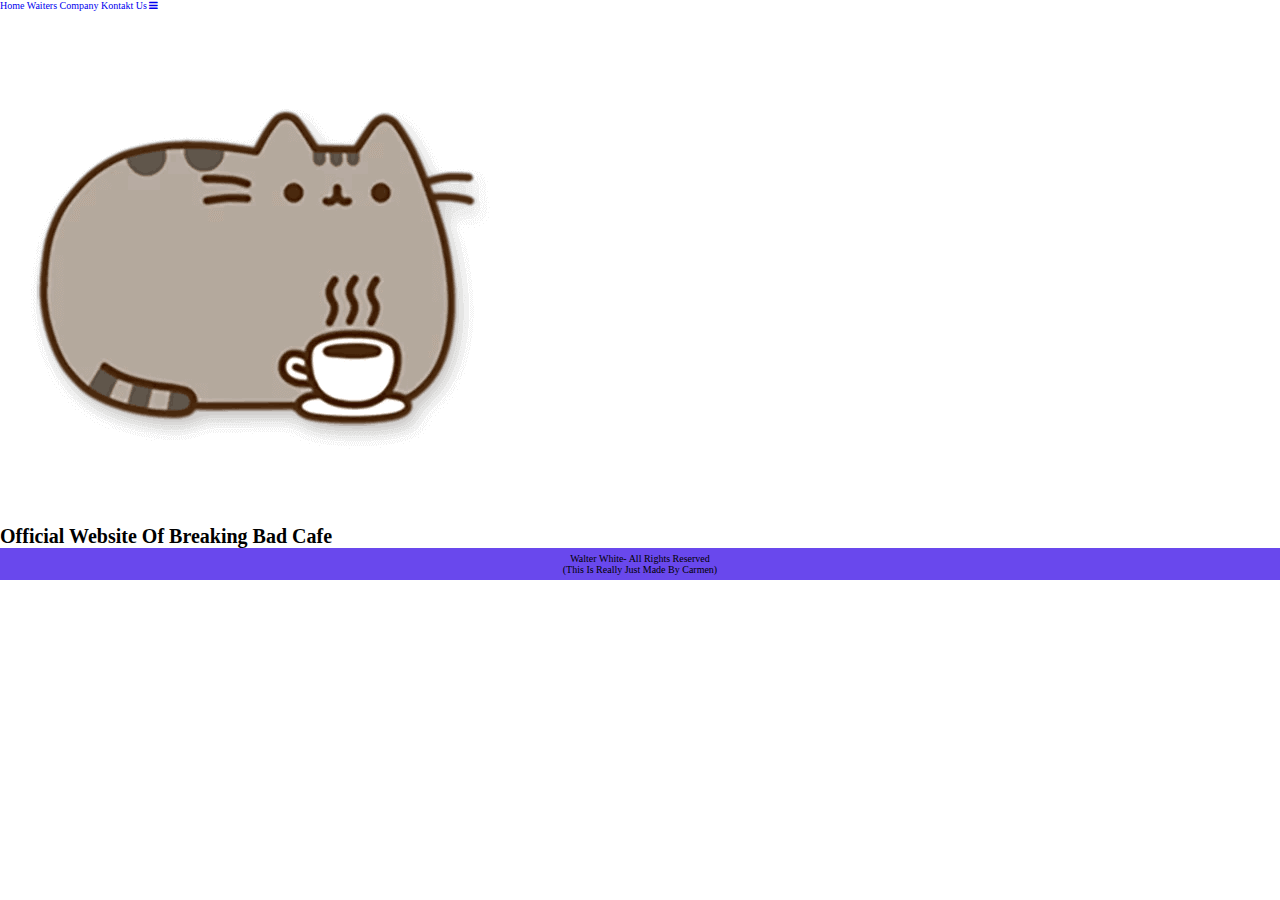
<file: index.html>
<!DOCTYPE html>
<html lang="en">
<head>
  <meta charset="UTF-8" />
  <meta name="viewport" content="width=device-width, initial-scale=1.0" />
  <meta name="description" content="Breaking Bad Cafe">
  <title>Official Breaking Bad Cafe</title>
  <link rel="stylesheet" href="css/style.css" />
  <link rel="stylesheet" href="https://cdnjs.cloudflare.com/ajax/libs/font-awesome/4.7.0/css/font-awesome.min.css" />
</head>

<body>
  <div class="navbar" id="naavbaar">
    <a href="index.html" class="active">Home</a>
    <a href="Waiters.html">Waiters</a>
    <a href="company.html">Company</a>
    <a href="Contact.html" class="nvbtn">Kontakt</a>
    <a href="Us.html" class="nvbtn">Us</a>
    <a href="javacript:void(0)" class="icon" onclick="myFunction()">
      <i class="fa fa-bars"></i>
    </a>
  </div>
  <script src="js/domjs.js"></script>
  <div class="container" id="start">
    <div class="center">
      <img id="logga" src="images/pusheen!.png" alt="logga" />
    </div>
  </div>
  <div class="main">
    <h1>Official Website of Breaking Bad Cafe</h1>
  </div>
  <footer>
    <p>Walter white- All rights Reserved</p>
    <a href="#naavbaar"> (This is really just made by Carmen)</a>
  </footer>
</body>
</html>
</file>
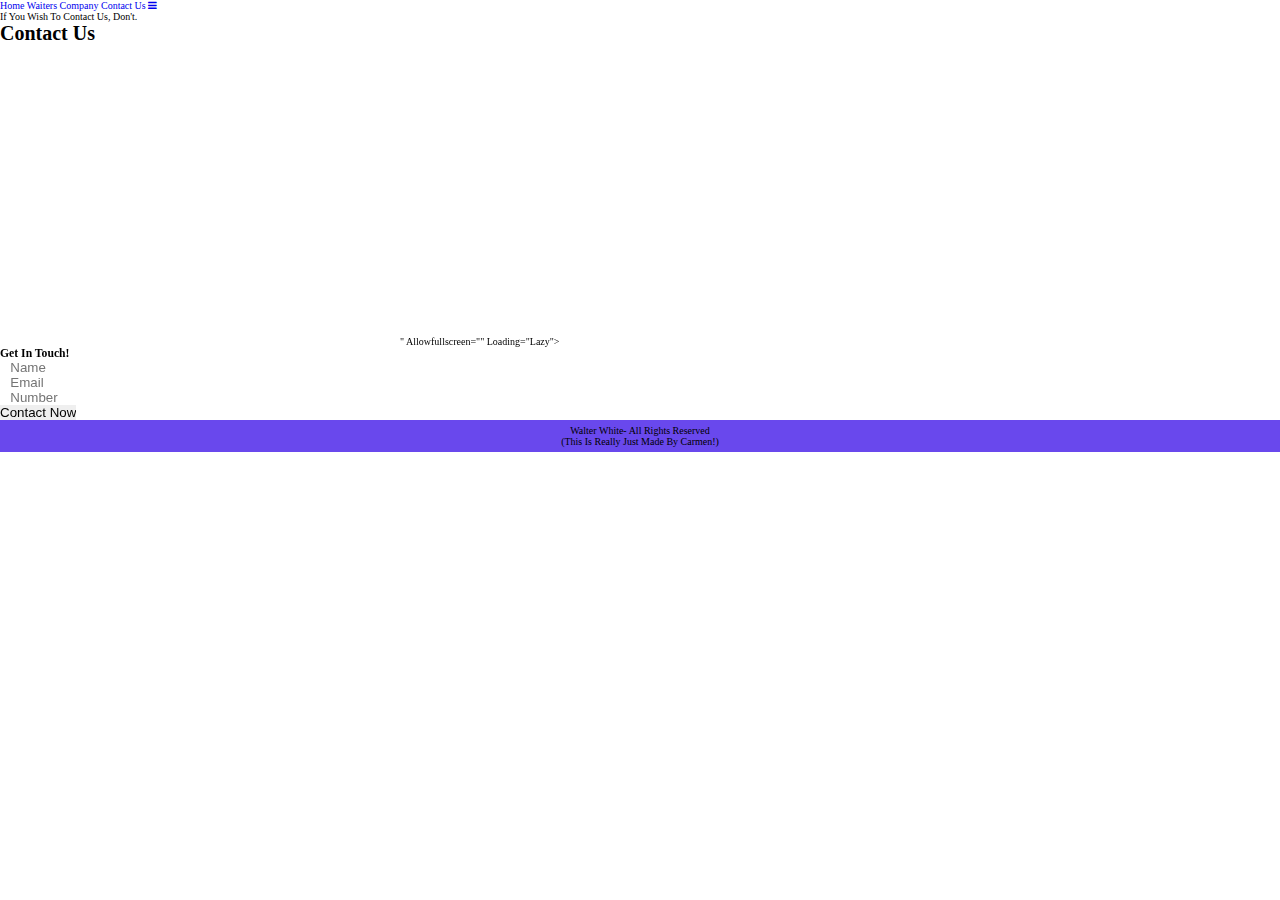
<file: contact.html>
<!DOCTYPE html>
<html lang="en">
  <head>
    <meta charset="UTF-8" />
    <meta name="viewport" content="width=device-width, initial-scale=1.0" />
    <title>Official Breaking Bad Cafe</title>
    <link rel="stylesheet" href="css/style.css" />
    <link
      rel="stylesheet"
      href="https://cdnjs.cloudflare.com/ajax/libs/font-awesome/4.7.0/css/font-awesome.min.css"
    />
  </head>
  <body>
    <div class="navbar" id="nvbar">
      <a href="index.html">Home</a>
      <a href="waiters.html">Waiters</a>
      <a href="company.html">Company</a>
      <a href="contact.html">Contact</a>
      <a href="Us.html" class="italian">Us</a>
      <a href="javacript:void(0)" class="icon" onclick="myFunction()">
        <i class="fa fa-bars"></i>
      </a>
    </div>
    <script src="js/domjs.js"></script>
    <div class="main">
      <p>If you wish to contact us, don't.</p>
      <section class="contact" id="contact">

        <h1 class="heading"> <span>contact</span> us </h1>
    
        <div class="row">
    
            <iframe class="map" src="https://www.google.com/maps/embed?pb=!1m18!1m12!1m3!1d26113.13554616383!2d-106.69058402836998!3d35.103166351354645!2m3!1f0!2f0!3f0!3m2!1i1024!2i768!4f13.1!3m3!1m2!1s0x87227329b55b3f11%3A0x6502aeba850697b2!2sAlbuquerque%2C%20NM%2087104%2C%20USA!5e0!3m2!1sen!2sse!4v1653840626131!5m2!1sen!2sse" width="400" height="300" style="border:0;" allowfullscreen="" loading="lazy" referrerpolicy="no-referrer-when-downgrade"></iframe>" allowfullscreen="" loading="lazy"></iframe>
    
            <form action="">
                <h3>get in touch!</h3>
                <div class="inputBox">
                    <span class="fas fa-user"></span>
                    <input type="text" placeholder="name">
                </div>
                <div class="inputBox">
                    <span class="fas fa-envelope"></span>
                    <input type="email" placeholder="email">
                </div>
                <div class="inputBox">
                    <span class="fas fa-phone"></span>
                    <input type="number" placeholder="number">
                </div>
                <input type="submit" value="contact now" class="btn">
            </form>
    </div>
    <footer>
        <p>Walter White- All rights Reserved</p>
        <a href="#naavbaar"> (This is really just made by Carmen!)</a>
      </footer>
  </body>
</file>
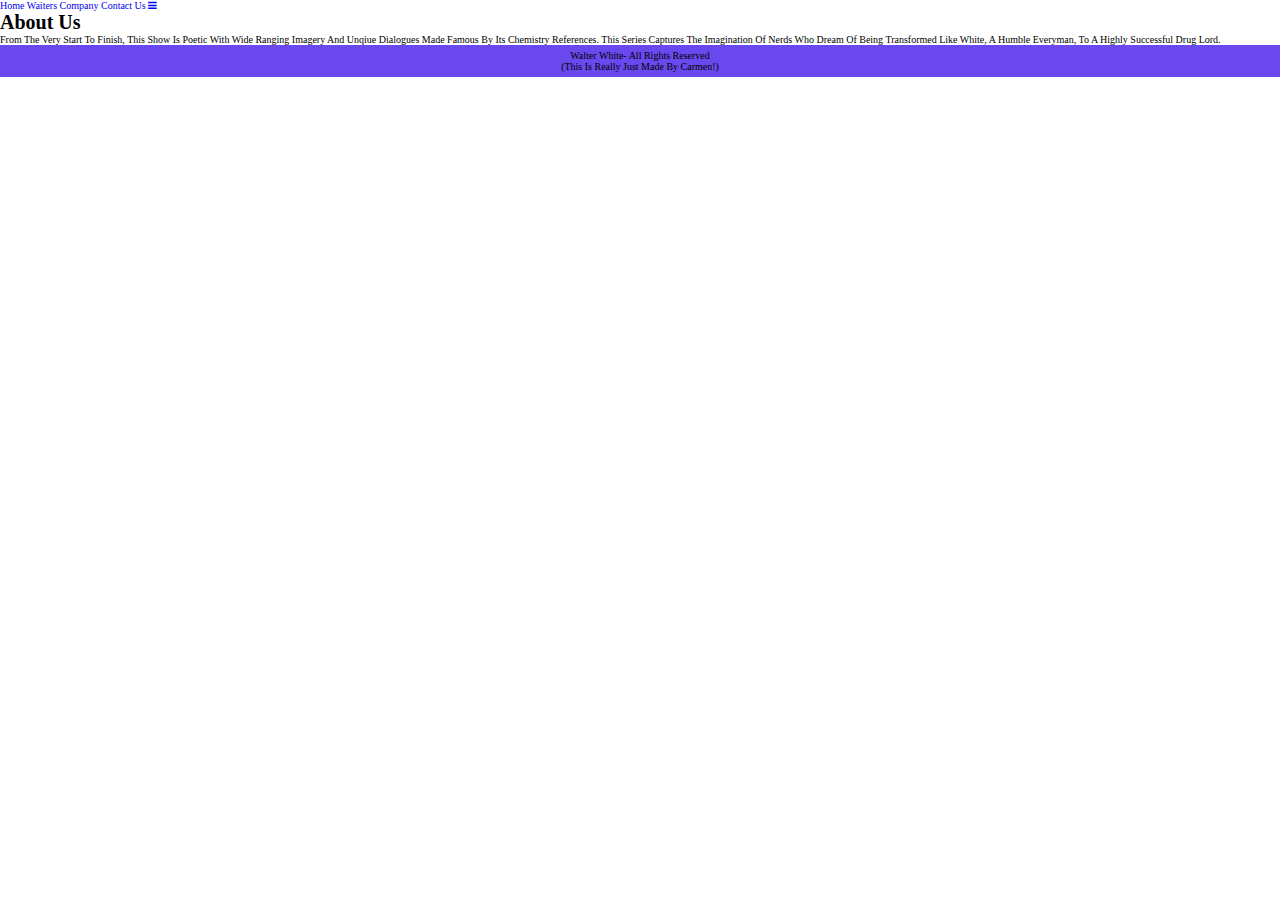
<file: Us.html>
<!DOCTYPE html>
<html lang="en">
  <head>
    <meta charset="UTF-8" />
    <meta name="viewport" content="width=device-width, initial-scale=1.0" />
    <title>Official Breaking Bad Cafe</title>
    <link rel="stylesheet" href="css/style.css" />
    <link
      rel="stylesheet"
      href="https://cdnjs.cloudflare.com/ajax/libs/font-awesome/4.7.0/css/font-awesome.min.css"
    />
  </head>
  <body>
    <div class="navbar" id="nvbar">
      <a href="index.html">Home</a>
      <a href="waiters.html">Waiters</a>
      <a href="company.html">Company</a>
      <a href="contact.html">Contact</a>
      <a href="Us.html" class="italian">Us</a>
      <a href="javacript:void(0)" class="icon" onclick="myFunction()">
        <i class="fa fa-bars"></i>
      </a>
    </div>
    <script src="js/domjs.js"></script>
    <div class="main">
      <h1>About Us</h1>
      <p>
        From the very start to finish, this show is poetic with wide ranging imagery and unqiue dialogues made famous by its chemistry references. This series captures the imagination of nerds who dream of being transformed like White, A humble everyman, to a highly successful drug lord.
      </p>
    </div>
    <footer>
        <p>Walter White- All rights Reserved</p>
        <a href="#naavbaar"> (This is really just made by Carmen!)</a>
      </footer>
  </body>
</html>
</file>
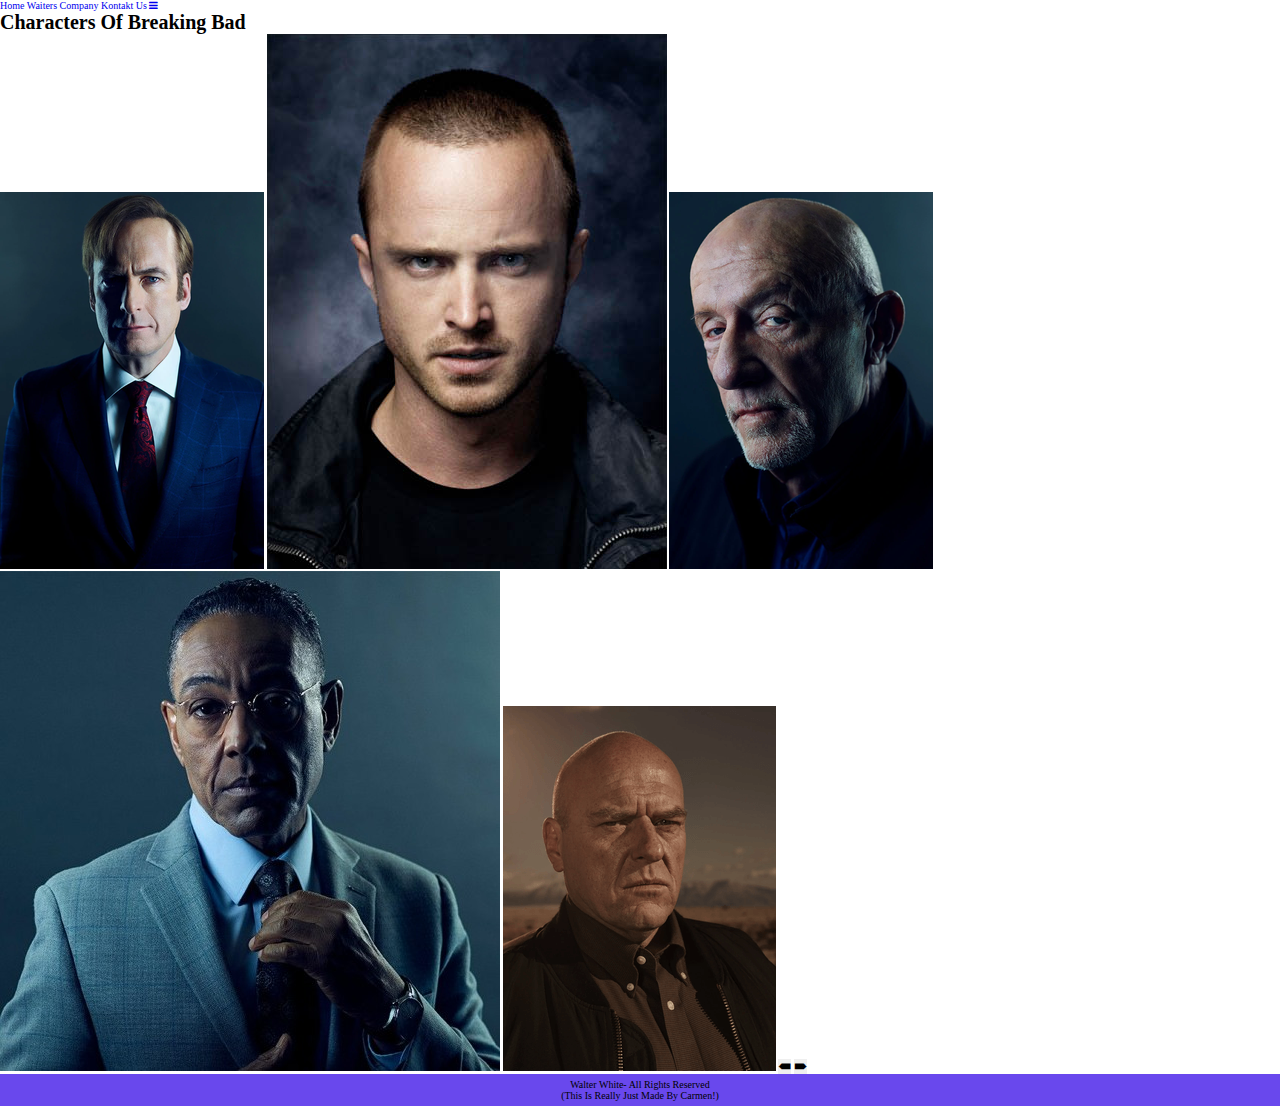
<file: html/waiters.html>
<!DOCTYPE html>
<html lang="en">
  <head>
    <meta charset="UTF-8" />
    <meta content="width=device-width, initial-scale=1" name="viewport" />
    <meta name="description" content="Galleri över urvalt fotografi">
    <title>Galleri</title>
    <link rel="stylesheet" href="../css/style.css" />
    <link
      rel="stylesheet"
      href="https://cdnjs.cloudflare.com/ajax/libs/font-awesome/4.7.0/css/font-awesome.min.css"
    />
  </head>
  <body>
    <div class="navbar" id="naavbaar">
      <a href="index.html" class="active">Home</a>
      <a href="Waiters.html">Waiters</a>
      <a href="company.html">Company</a>
      <a href="Contact.html" class="nvbtn">Kontakt</a>
      <a href="Us.html" class="nvbtn">Us</a>
      <a href="javacript:void(0)" class="icon" onclick="myFunction()">
        <i class="fa fa-bars"></i>
      </a>
    </div>
    <div class="titel">
      <h1>Characters of Breaking Bad</h1>
    </div>
    <div class="div-content">
      <img
        class="pictures"
        src="../images/saulgoodman.png"
        alt="Saul Goodman"
      />
      <img
        class="pictures"
        src="../images/jesse.jpg"
        alt="Jesse Pinkman"
      />
      <img
        class="pictures"
        src="../images/MikeEhrmantraut.png"
        alt="Mike Ehrmantraut"
      />
      <img
        class="pictures"
        src="../images/gusfring.jpg"
        alt="Gus Fring"
      />
      <img
        class="pictures"
        src="../images/Hank_Schrader_S5B.png"
        alt="Hank Schrader"
      />
      <button class="slider-button display-left" onclick="changeImage(-1)">
        &#129076;
      </button>
      <button class="slider-button display-right" onclick="changeImage(1)">
        &#129078;
      </button>
    </div>
    <footer>
        <p>Walter White- All rights Reserved</p>
        <a href="#naavbaar"> (This is really just made by Carmen!)</a>
      </footer>
  </body>
</html>
</file>
<file: css/style.css>
html {
    width: 100%;
    height: 100%;
    font-size: 62.5%;
    overflow-x: hidden;
    scroll-padding-top: 9rem;
    scroll-behavior: smooth;
}
  body {
    margin: 0px;
    background-color: hsla(#002387);
    min-height: 100%;
    min-width: 100%;
  }
  
  .imp {
    text-align: justify;
    color: black;
  }
  
  footer {
    background-color: rgb(105, 72, 237);
    width: 100%;
    color: black;
    text-align: center;
    padding: 5px 0px;
  }
  
  footer a {
    text-decoration: none;
    color: black;
  }
  
  footer a:hover {
    text-decoration: underline;
    color: rgb(33, 33, 94);
  }

  header .logo img{
    height: 6rem;
}
*{
    margin:0; padding:0;
    box-sizing: border-box;
    outline: none; border:none;
    text-decoration: none;
    text-transform: capitalize;
    transition: .2s linear;
}
</file>
